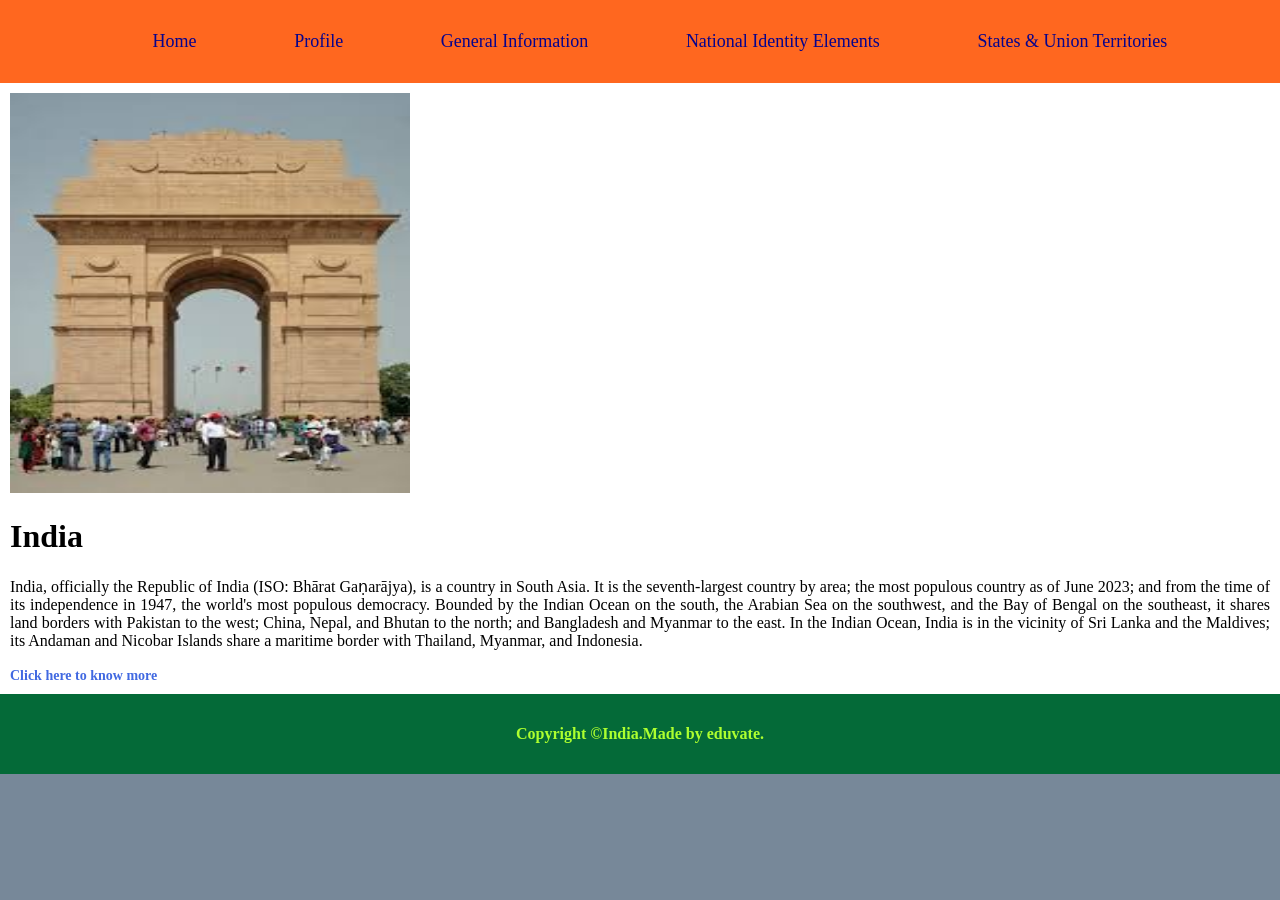
<file: index.html>
<!DOCTYPE html>
<html>
	<head>
		<title> Indian Portal | Home </title>
		<link rel="stylesheet" href="style.css">
	</head>
	<body>
		<header>
			<nav>
				<ul>
					<li><a href="index.html">Home</a></li>
					<li><a href="Profile.html">Profile</a></li>
					<li><a href="General Information.html">General Information </a></li>
					<li><a href="National_Elements.html">National Identity Elements</a></li>
					<li><a href="States_Union_Territories.html">States & Union Territories</a></li>
				</ul>
			</nav>
		</header>
		<main>
			<div class="row" >
				<div class="column1">
					<img src="india gate.jfif" height="400px" width="400px">
				</div>
				<div class="column2">
					<h1>India</h1>
					<p>India, officially the Republic of India (ISO: Bhārat Gaṇarājya), is a country in South Asia. 
                	It is the seventh-largest country by area; the most populous country as of June 2023; and from the 
                	time of its independence in 1947, the world's most populous democracy. Bounded by the Indian Ocean 
                	on the south, the Arabian Sea on the southwest, and the Bay of Bengal on the southeast, it shares 
                	land borders with Pakistan to the west; China, Nepal, and Bhutan to the north; and Bangladesh and 
                	Myanmar to the east. In the Indian Ocean, India is in the vicinity of Sri Lanka and the Maldives; 
                	its Andaman and Nicobar Islands share a maritime border with Thailand, Myanmar, and Indonesia.</p>
                	<a href="profile.html"><strong>Click here to know more</strong></a>
				</div>
			</div>
		</main>
		<footer>
			<p id="footer_paragraph">Copyright &copy;India.Made by eduvate.</p>
		</footer>
	</body>
</html>
</file>
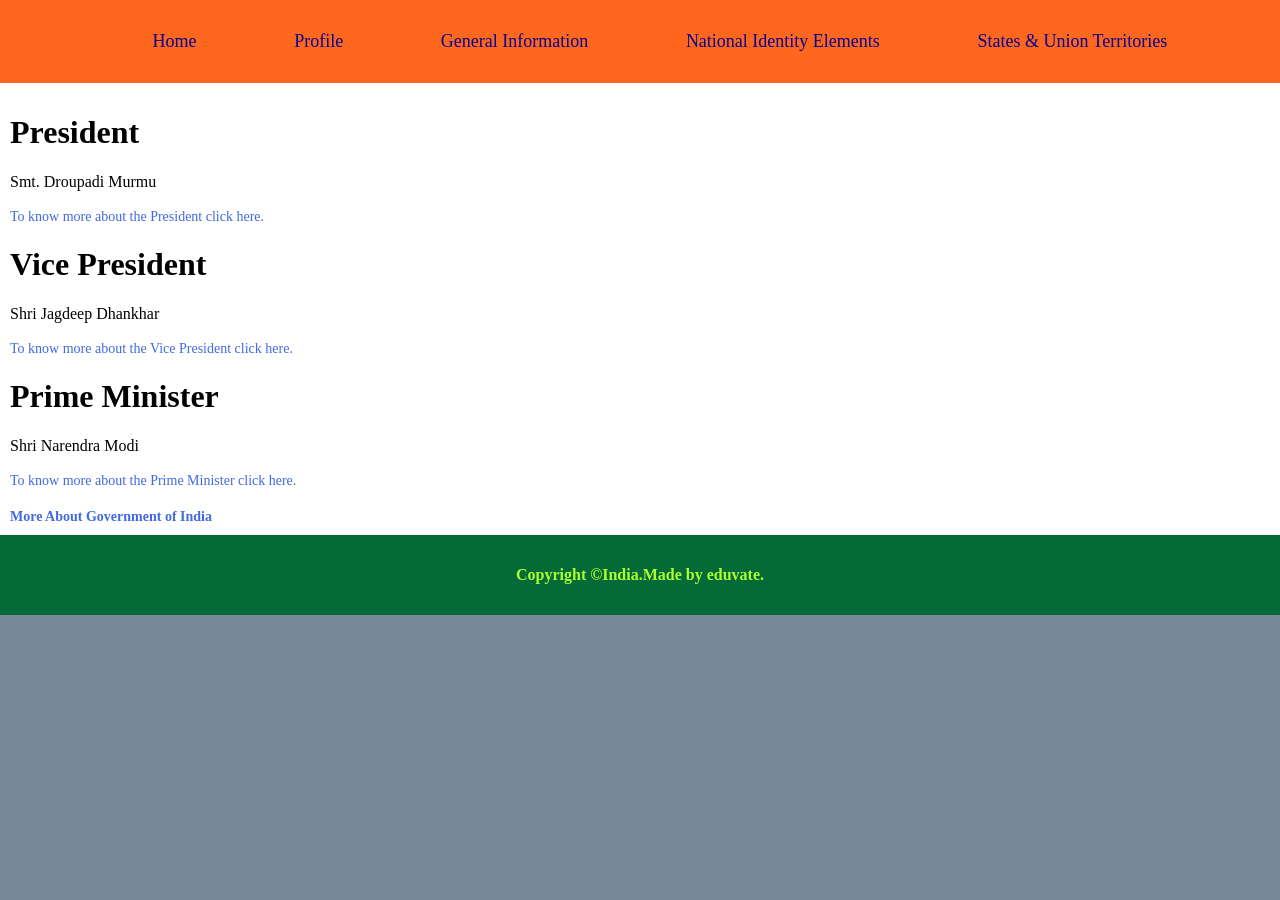
<file: General Information.html>
<!DOCTYPE html>
<html>
	<head>
		<title> Indian Portal | General Information</title>
		<link rel="stylesheet" href="style.css">
	</head>
	<body>
		<header>
			<nav>
				<ul>
					<li><a href="index.html">Home</a></li>
					<li><a href="Profile.html">Profile</a></li>
					<li><a href="General Information.html">General Information </a></li>
					<li><a href="National_Elements.html">National Identity Elements</a></li>
					<li><a href="States_Union_Territories.html">States & Union Territories</a></li>
				</ul>
			</nav>
		</header>
		<main>
			<div class="row">
        		<div class="column2">
            		<h1>President</h1>
            		<p>Smt. Droupadi Murmu</p>
            		<a href="https://presidentofindia.nic.in/" target="_blank">
                	To know more about the President click here.
            		</a>

            		<h1>Vice President</h1>
            		<p>Shri Jagdeep Dhankhar</p>
            		<a href="https://vicepresidentofindia.nic.in/" target="_blank">
                	To know more about the Vice President click here.
            		</a>

            		<h1>Prime Minister</h1>
            		<p>Shri Narendra Modi</p>
            		<a href="https://www.pmindia.gov.in/en/pms-profile/" target="_blank">
                	To know more about the Prime Minister click here.
            		</a>

            		<a href="https://www.india.gov.in/my-government/whos-who" target="_blank">
                	<br><br><strong>More About Government of India</strong>
            		</a>
        		</div>
    		</div>		
		</main>
		<footer>
			<p id="footer_paragraph">Copyright &copy;India.Made by eduvate.</p>
		</footer>
	</body>
</html>
</file>
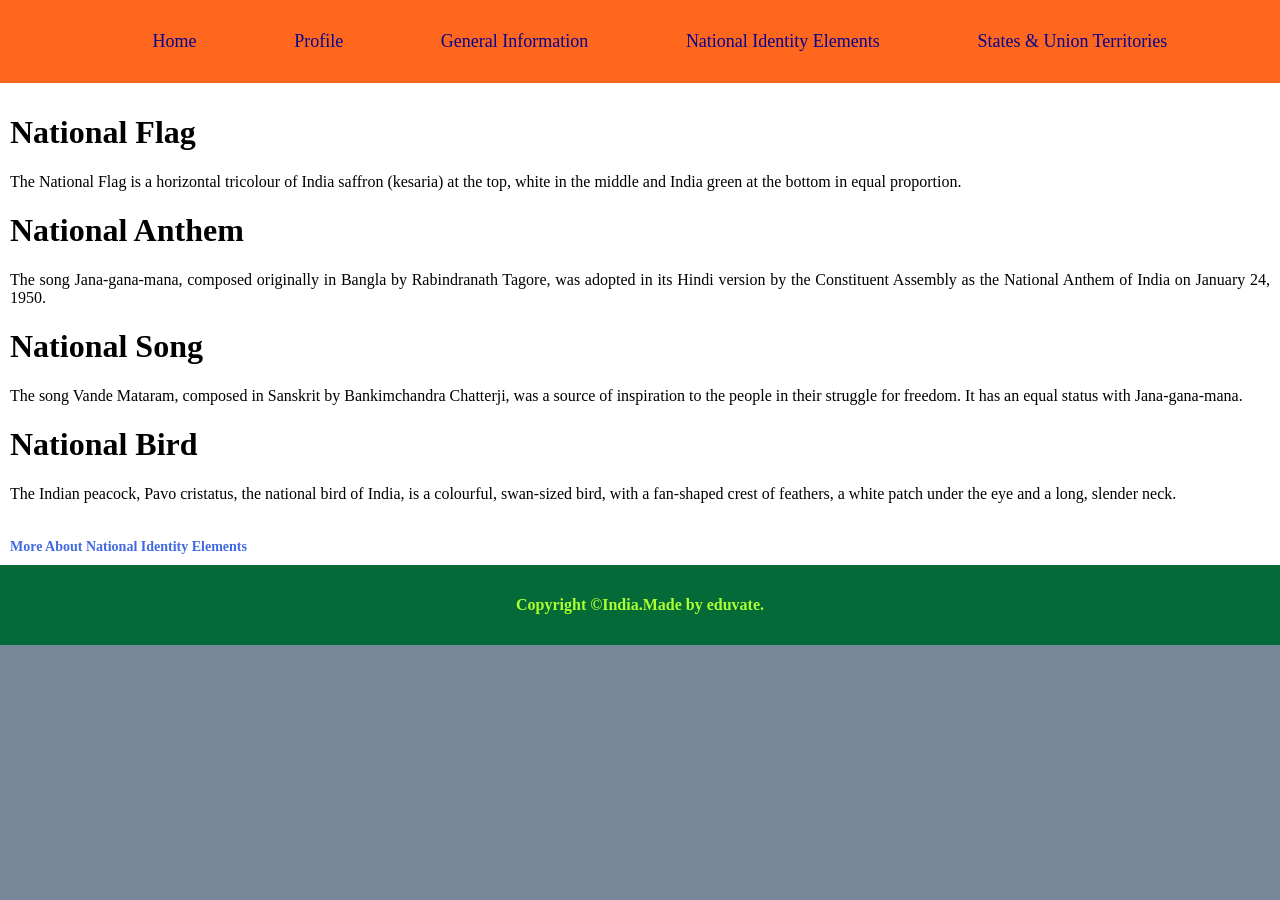
<file: National_Elements.html>
<!DOCTYPE html>
<html>
	<head>
		<title> Indian Portal | National Elements</title>
		<link rel="stylesheet" href="style.css">
	</head>
	<body>
		<header>
			<nav>
				<ul>
					<li><a href="index.html">Home</a></li>
					<li><a href="Profile.html">Profile</a></li>
					<li><a href="General Information.html">General Information </a></li>
					<li><a href="National_Elements.html">National Identity Elements</a></li>
					<li><a href="States_Union_Territories.html">States & Union Territories</a></li>
				</ul>
			</nav>
		</header>
		<main>
    		<div class ="row">
        		<div class="column2">
            	<h1>National Flag</h1>
            	<p>The National Flag is a horizontal tricolour of India saffron (kesaria) at the top, white in the middle and India green at the bottom in equal proportion.</p>

            	<h1>National Anthem</h1>
            	<p>The song Jana-gana-mana, composed originally in Bangla by Rabindranath Tagore, was adopted in its Hindi version by the Constituent Assembly as the National Anthem of India on January 24, 1950.</p>

            	<h1>National Song</h1>
            	<p>The song Vande Mataram, composed in Sanskrit by Bankimchandra Chatterji, was a source of inspiration to the people in their struggle for freedom. It has an equal status with Jana-gana-mana.</p>

            	<h1>National Bird</h1>
            	<p>The Indian peacock, Pavo cristatus, the national bird of India, is a colourful, swan-sized bird, with a fan-shaped crest of feathers, a white patch under the eye and a long, slender neck.</p>
            	<br>

            	<a href="https://knowindia.india.gov.in/national-identity-elements/" style="color:royalblue;" target="_blank"><strong>More About National Identity Elements</strong></a>
        		</div>
    		</div>
		</main>
		<footer>
			<p id="footer_paragraph">Copyright &copy;India.Made by eduvate.</p>
		</footer>
	</body>
</html>
</file>
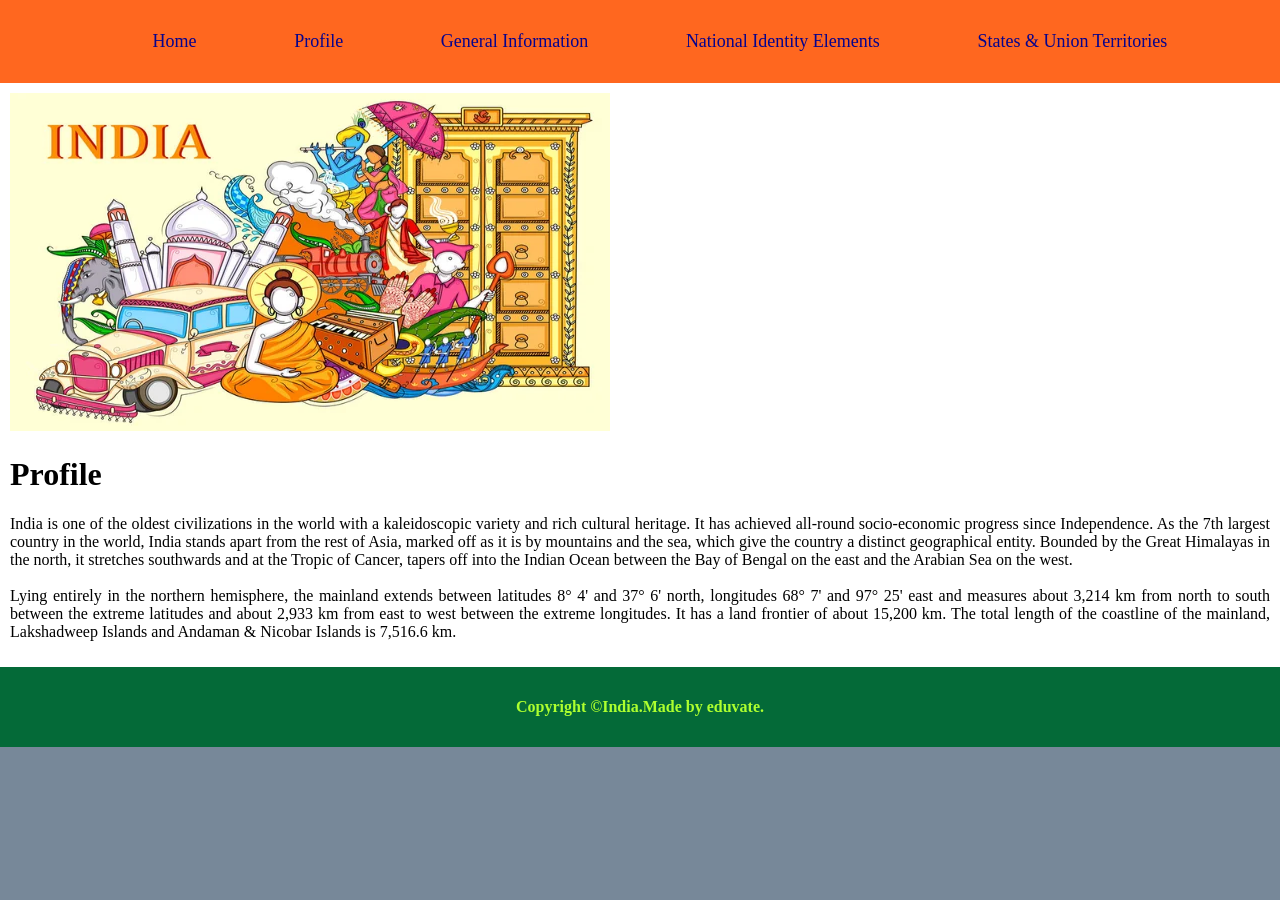
<file: Profile.html>
<!DOCTYPE html>
<html>
	<head>
		<title> Indian Portal | Profile </title>
		<link rel="stylesheet" href="style.css">
	</head>
	<body>
		<header>
			<nav>
				<ul>
					<li><a href="index.html">Home</a></li>
					<li><a href="Profile.html">Profile</a></li>
					<li><a href="General Information.html">General Information </a></li>
					<li><a href="National_Elements.html">National Identity Elements</a></li>
					<li><a href="States_Union_Territories.html">States & Union Territories</a></li>
				</ul>
			</nav>
		</header>
		<main>
			<div class="row">
				<div class="column1">
					<img src="depositphotos.jpg" height="338px" width="600px">
				</div>
				<div class="column2">
					<h1>Profile</h1>
      				<p>India is one of the oldest civilizations in the world with a kaleidoscopic variety and rich cultural heritage. It has achieved all-round socio-economic progress since Independence. As the 7th largest country in the world, India stands apart from the rest of Asia, marked off as it is by mountains and the sea, which give the country a distinct geographical entity. Bounded by the Great Himalayas in the north, it stretches southwards and at the Tropic of Cancer, tapers off into the Indian Ocean between the Bay of Bengal on the east and the Arabian Sea on the west.
      				<br><br>
      				Lying entirely in the northern hemisphere, the mainland extends between latitudes 8° 4' and 37° 6' north, longitudes 68° 7' and 97° 25' east and measures about 3,214 km from north to south between the extreme latitudes and about 2,933 km from east to west between the extreme longitudes. It has a land frontier of about 15,200 km. The total length of the coastline of the mainland, Lakshadweep Islands and Andaman & Nicobar Islands is 7,516.6 km.</p>
				</div>
			</div>			
		</main>
		<footer>
			<p id="footer_paragraph">Copyright &copy;India.Made by eduvate.</p>
		</footer>
	</body>
</html>
</file>
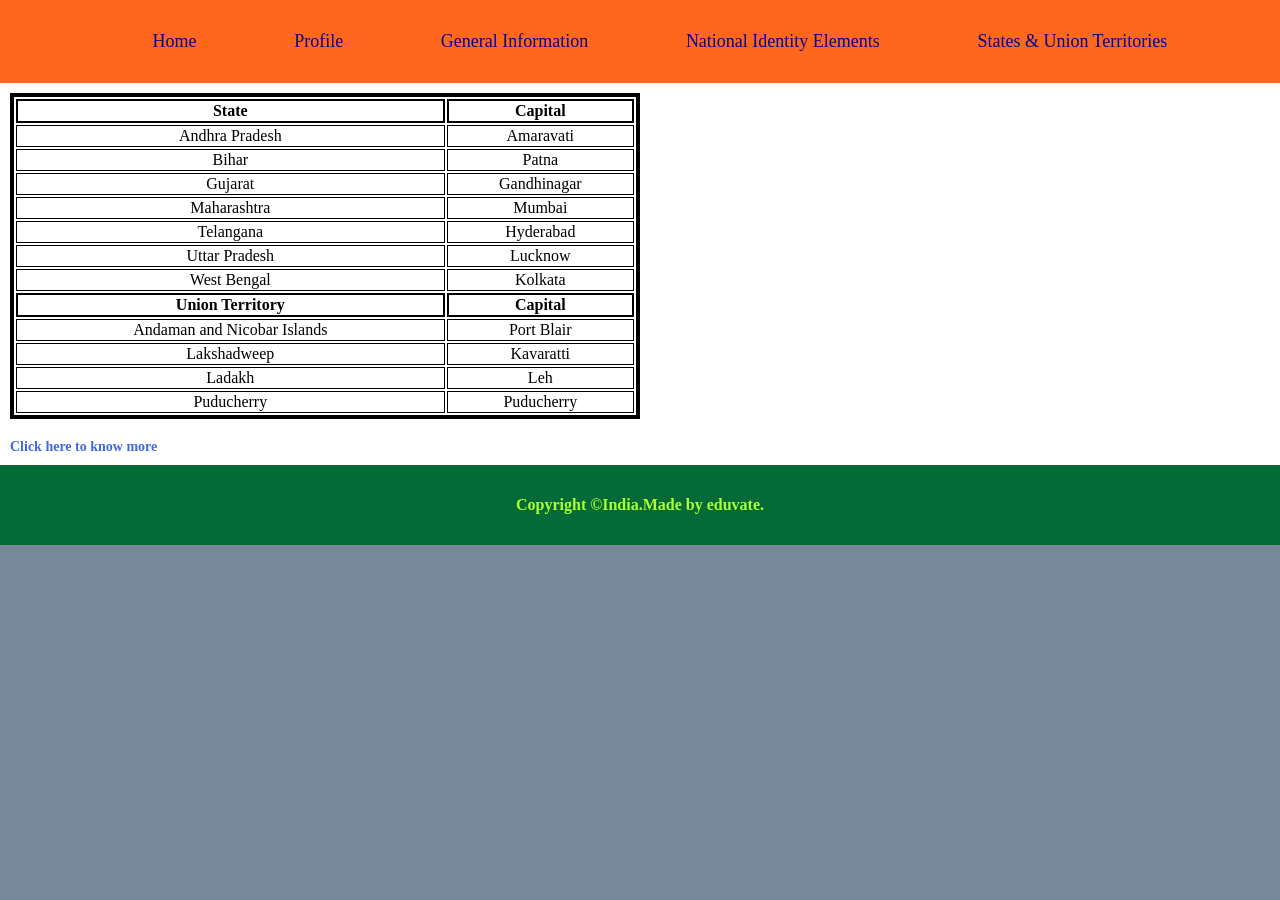
<file: States_Union_Territories.html>
<!DOCTYPE html>
<html>
	<head>
		<title> Indian Portal | States & Union Territories</title>
		<link rel="stylesheet" href="style.css">
	</head>
	<body>
		<header>
			<nav>
				<ul>
					<li><a href="index.html">Home</a></li>
					<li><a href="Profile.html">Profile</a></li>
					<li><a href="General Information.html">General Information </a></li>
					<li><a href="National_Elements.html">National Identity Elements</a></li>
					<li><a href="States_Union_Territories.html">States & Union Territories</a></li>
				</ul>
			</nav>
		</header>
		<main>
    		<div class="row">
        		<div class="column2">
            		<table>
                		<!-- States -->
                		<tr>
                    	<th>State</th>
                    	<th>Capital</th>
                		</tr>
                		<tr>
                    	<td>Andhra Pradesh</td>
                    	<td>Amaravati</td>
                		</tr>
                		<tr>
                    	<td>Bihar</td>
                    	<td>Patna</td>
                		</tr>
                		<tr>
                    	<td>Gujarat</td>
                    	<td>Gandhinagar</td>
                		</tr>
                		<tr>
                    	<td>Maharashtra</td>
                    	<td>Mumbai</td>
                		</tr>
                		<tr>
                    	<td>Telangana</td>
                    	<td>Hyderabad</td>
                		</tr>
                		<tr>
                    	<td>Uttar Pradesh</td>
                    	<td>Lucknow</td>
                		</tr>
                		<tr>
                    	<td>West Bengal</td>
                    	<td>Kolkata</td>
                		</tr>

                		<!-- Union Territories -->
                		<tr>
                    	<th>Union Territory</th>
                    	<th>Capital</th>
                		</tr>
                		<tr>
                    	<td>Andaman and Nicobar Islands</td>
                    	<td>Port Blair</td>
                		</tr>
                		<tr>
                    	<td>Lakshadweep</td>
                    	<td>Kavaratti</td>
                		</tr>
                		<tr>
                    	<td>Ladakh</td>
                    	<td>Leh</td>
                		</tr>
                		<tr>
                    	<td>Puducherry</td>
                    	<td>Puducherry</td>
                		</tr>
            		</table><br>

            		<a href="https://knowindia.india.gov.in/states-uts/" target="_blank">
                	<strong>Click here to know more</strong></a>
        		</div>
    		</div>
		</main>
		
		<footer>
			<p id="footer_paragraph">Copyright &copy;India.Made by eduvate.</p>
		</footer>
	</body>
</html>
</file>
<file: style.css>
body{
	margin: 0;
	padding: 0;
	background-color: lightslategrey;
}
header{
	padding: 15px;
	background-color: #FF671F;
}
nav ul{
	display: flex;
	justify-content: space-evenly;
}
nav ul li{
	list-style: none;
}
nav ul li a{
	color: #06038D;
	text-decoration: none;
	font-size: 18px;
}
footer{
	padding: 15px;
	margin-bottom: 0px;
	background-color: #046A38;
}
#footer_paragraph{
	text-align: center;
font-weight: 700;
color: greenyellow;
}
a{
	color:royalblue;
	text-decoration: none;
	font-size: 14px;
	position: relative;
}
main{
	color:06038D;
	padding: 10px;
	background-color: white;
}
p{
	text-align: justify;
}
row{
	display: flex;
	flex-wrap: nowrap;
	padding: 20px;
	margin-top: 10px;
}
	column1{
		flex-basis: 40%;

		margin-left: 10px;
		padding: 10px;

}
column2{
	flex-basis: 120%;
	padding: 20px;
}
table{
	border: 4px solid black;
	width: 50%;
	text-align: center;
}
th{
	border: 2px solid black;
}
td{
	border: 1px solid black;
}
</file>
